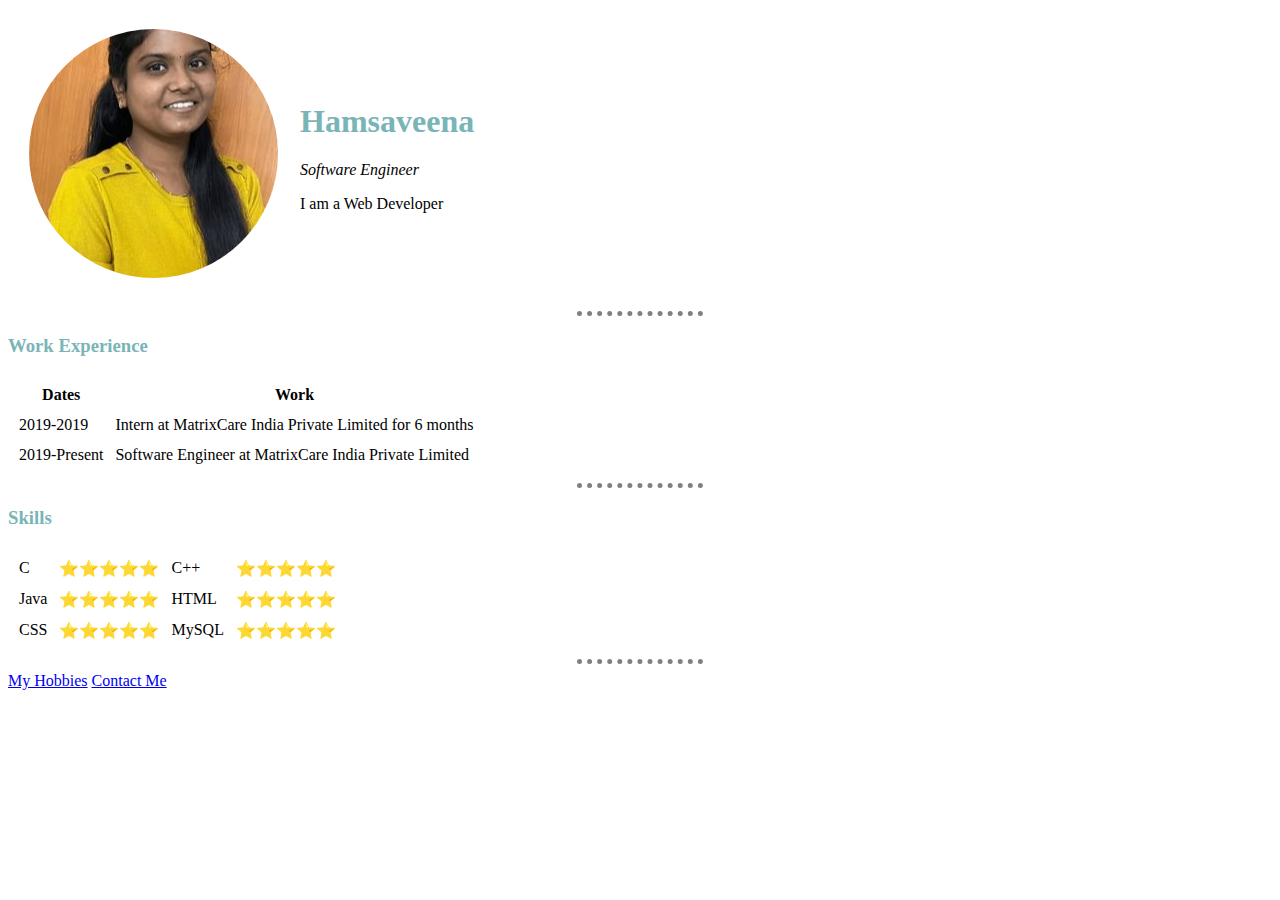
<file: index.html>
<!DOCTYPE html>
<html>
  <head>
    <meta charset="utf-8">
    <title>Hamsa's Personal Site</title>
    <link rel="stylesheet" href="CSS Styles.css">
  </head>

  <body style="background-color: white">
    <table cellspacing="20">
      <tr>
        <td><img src="circle-cropped(3).png" alt="hamsa profile picture"></td>
        <td><h1>Hamsaveena</h1>
        <p><em>Software Engineer</em></p>
        <p>I am a Web Developer</p></td>
      </tr>
    </table>
    <hr>
    <h3>Work Experience</h3>
    <table cellspacing="10">
      <thead>
        <tr>
          <th>Dates</th>
          <th>Work</th>
        </tr>
      </thead>
      <tbody>
        <tr>
          <td>2019-2019</td>
          <td>Intern at MatrixCare India Private Limited for 6 months</td>
        </tr>
        <tr>
          <td>2019-Present</td>
          <td>Software Engineer at MatrixCare India Private Limited</td>
        </tr>
      </tbody>
    </table>
    <hr>
    <h3>Skills</h3>
    <table cellspacing="10">
      <table cellspacing="10">
        <tbody>
          <tr>
            <td>C</td>
            <td>⭐⭐⭐⭐⭐</td>
            <td>C++</td>
            <td>⭐⭐⭐⭐⭐</td>
          </tr>
          <tr>
            <td>Java</td>
            <td>⭐⭐⭐⭐⭐</td>
            <td>HTML</td>
            <td>⭐⭐⭐⭐⭐</td>
          </tr>
          <tr>
            <td>CSS</td>
            <td>⭐⭐⭐⭐⭐</td>
            <td>MySQL</td>
            <td>⭐⭐⭐⭐⭐</td>
          </tr>
        </tbody>
      </table>
      <hr>
    <a href="Hobbies.html">My Hobbies</a>
    <a href="Contact.html">Contact Me</a>
  </body>
</html>
</file>
<file: CSS Styles.css>
<style>
  body{
    background-color: #D57E7E;
  }
  hr
  {
    border-color: grey;
    border-style: none;
    border-top-style: dotted;
    border-width: 5px;
    width: 10%;
  }
h1{
  color:#79B4B7;
}
h2{
  color:#79B4B7;
}
h3{
  color:#79B4B7;
}
</style>
</file>
